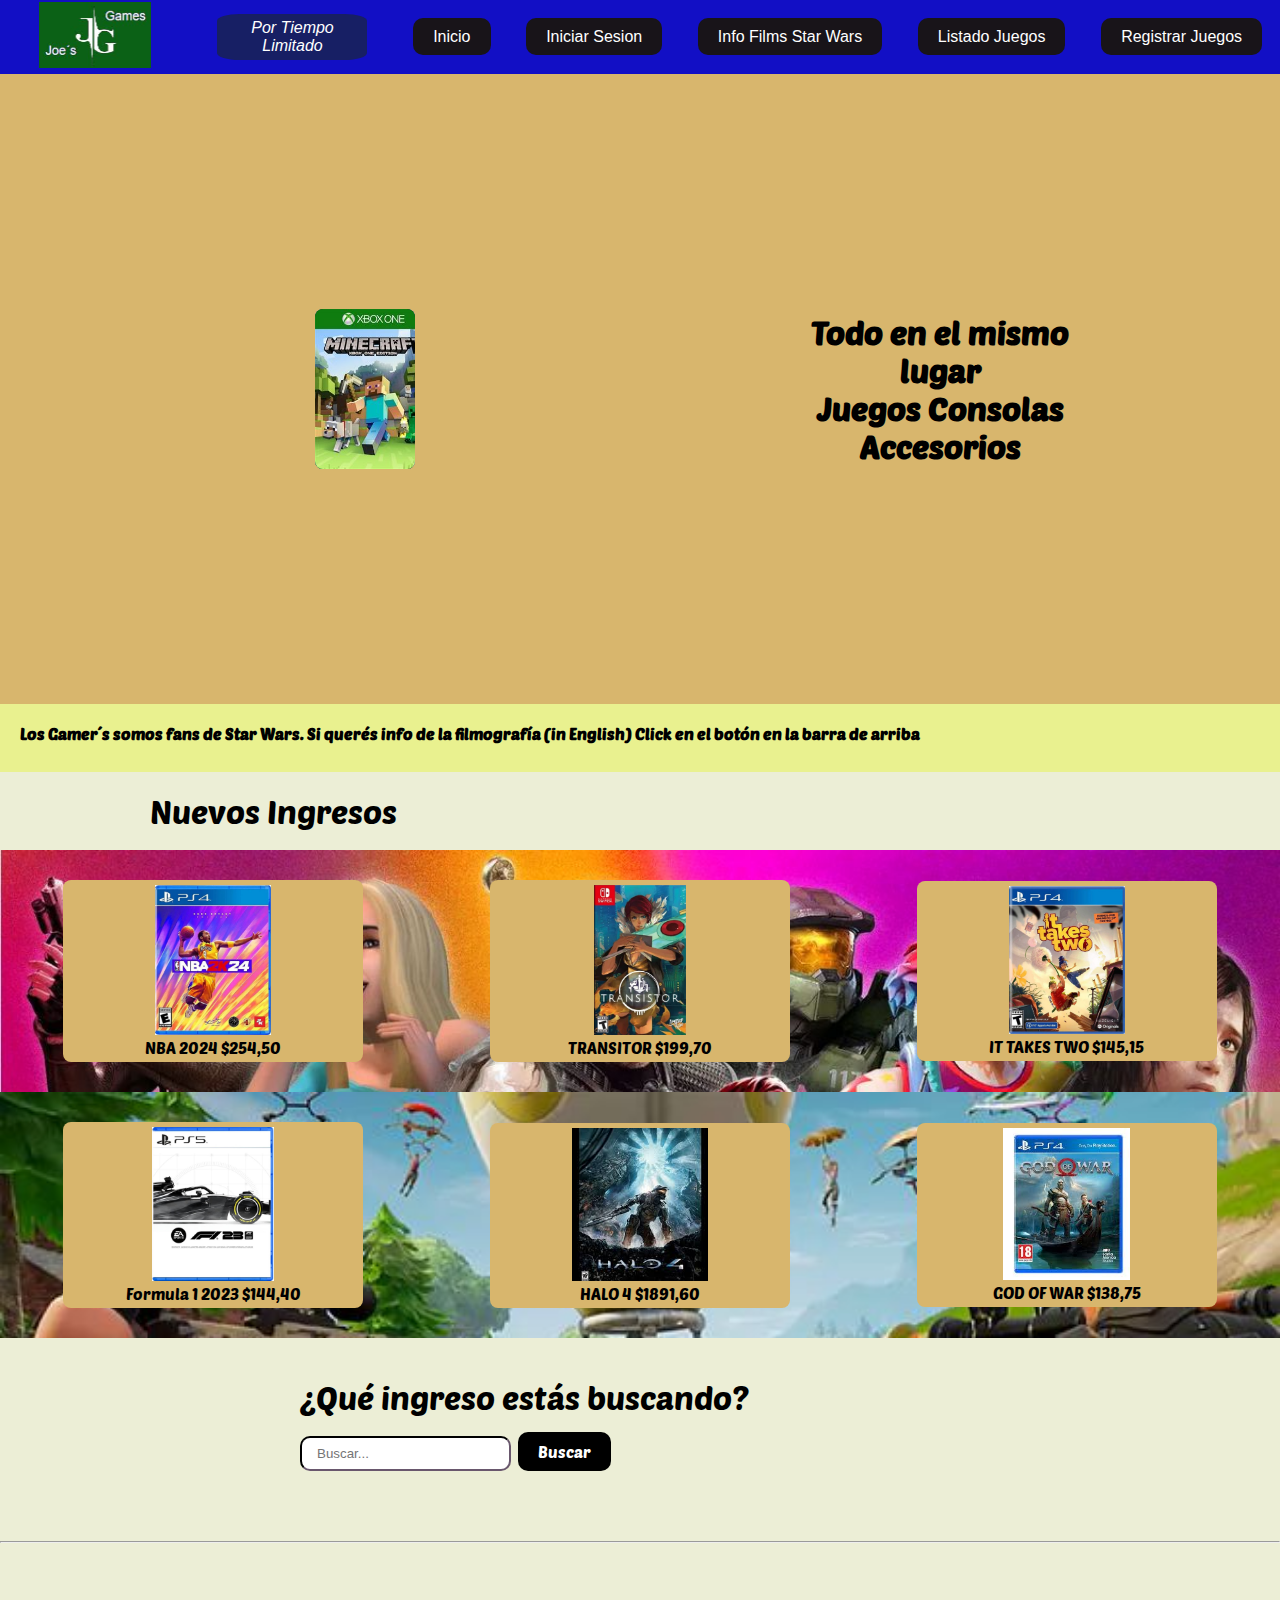
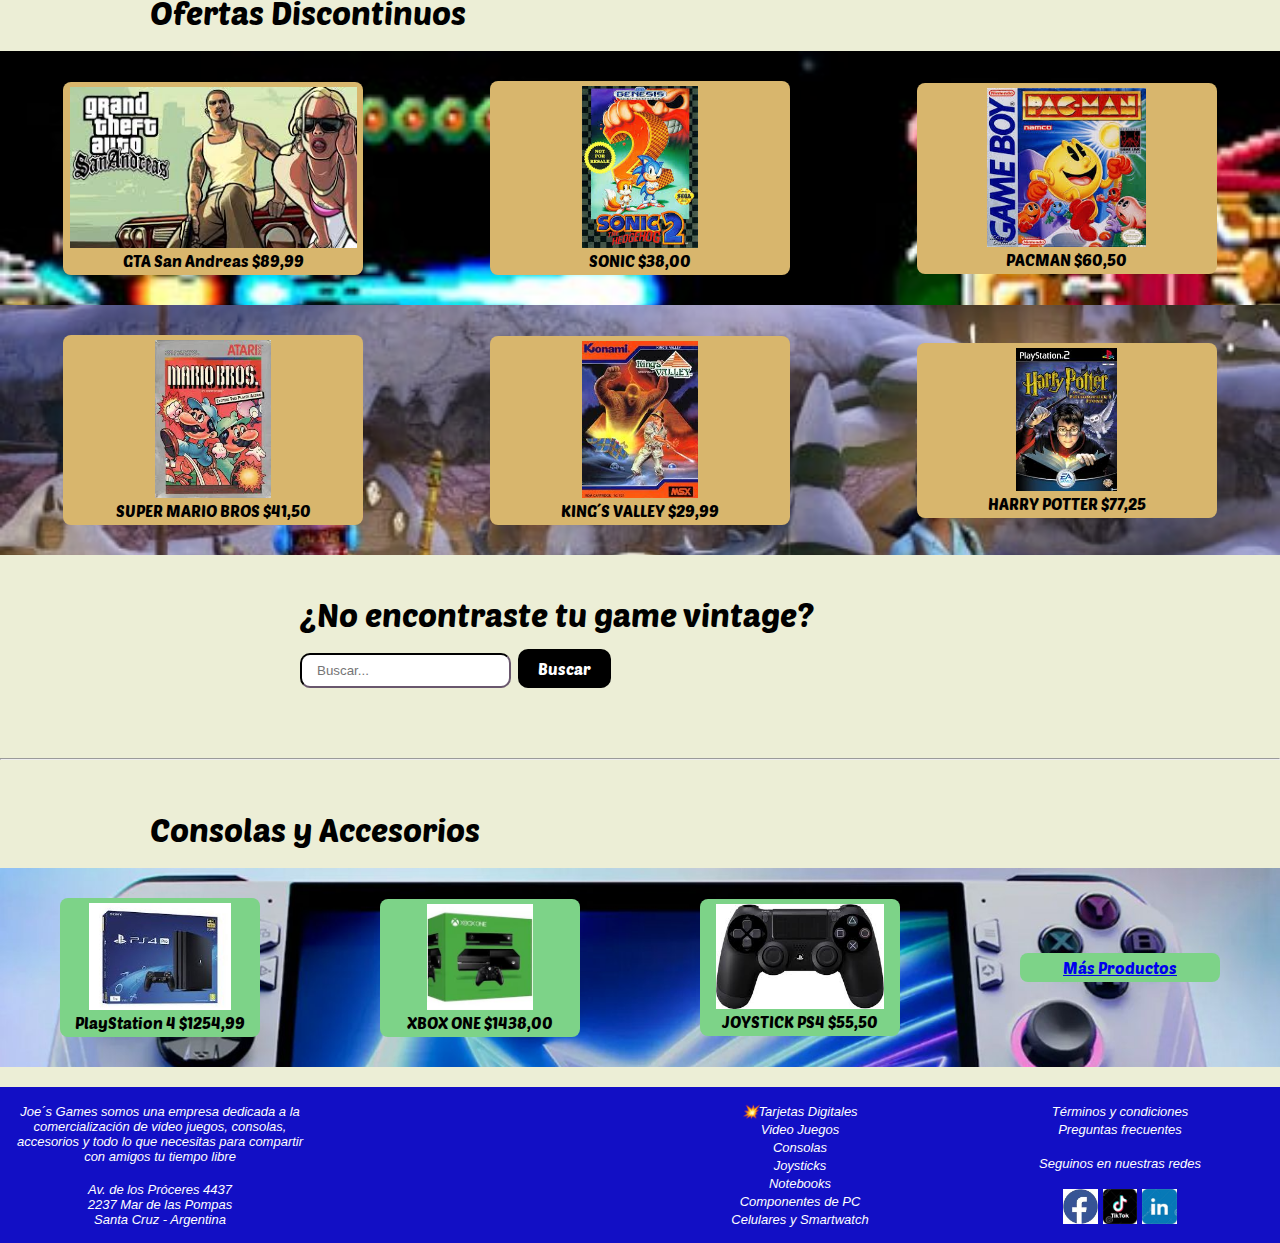
<file: index.html>
<!DOCTYPE html>
<html lang="en">

<head>
  <meta charset="UTF-8" />
  <meta name="viewport" content="width=device-width, initial-scale=1.0" />
  <title>Joe´s Game</title>
  <link rel="stylesheet" href="style.css" />
  <link
    href="https://fonts.googleapis.com/css2?family=Nunito+Sans:ital,opsz,wght@0,6..12,200..1000;1,6..12,200..1000&display=swap"
    rel="stylesheet" />
    <link rel="preconnect" href="https://fonts.gstatic.com" crossorigin>
<link href="https://fonts.googleapis.com/css2?family=Poetsen+One&display=swap" rel="stylesheet">
<link
    rel="stylesheet"
    href="https://cdnjs.cloudflare.com/ajax/libs/animate.css/4.1.1/animate.min.css"/>
</head>

<body>
  <header>
    <nav>
      <div class="barrasup2"><img src="img/joesgame.jpg" alt="logo" width="75%" height="50%"> </div>
      <div class="barrasup">Por Tiempo Limitado</div>
      <div ><a href="index.html" class="btn_iniciar_sesion" id="iniciar_sesion" target="_blank">Inicio</a></div>
      <div ><a href="iniciosesion.html" class="btn_iniciar_sesion" id="iniciar_sesion" target="_blank">Iniciar Sesion</a></div>
      <div ><a href="filmsSW.html" class="btn_iniciar_sesion" id="iniciar_sesion" target="_blank">Info Films Star Wars</a></div>
      <div ><a href="consultadbbs.php" class="btn_iniciar_sesion" id="iniciar_sesion" target="_blank">Listado Juegos</a></div>
      <div ><a href="registrar.html" class="btn_iniciar_sesion" id="iniciar_sesion" target="_blank">Registrar Juegos</a></div>
    </nav>
  </header>
  <main>
    <div class="calesita">
    <div id="carru">
        <div class="cartas" id="carta1"></div>
        <div class="cartas" id="carta2"></div>
        <div class="cartas" id="carta3"></div>
        <div class="cartas" id="carta4"></div>
        <div class="cartas" id="carta5"></div>
        <div class="cartas" id="carta6"></div>
        <div class="cartas" id="carta7"></div>
        <div class="cartas" id="carta8"></div>
    </div>
    <div id="ladocarru" ><h1 class="animate__animated animate__flip">Todo en el mismo lugar  </h1><h1 class="animate__animated animate__flip">Juegos Consolas Accesorios</h1></div>
</div>
<div id="pelisSW" class="titulosecc3">
<h4>Los Gamer´s somos fans de Star Wars. Si querés info de la filmografía (in English) Click en el botón en la barra de arriba</h4><br>
</div>
    
    <div class="titulosecc">Nuevos Ingresos</div>
    <div class="cajas">
      <div class="itemcaja"><img src="img/nba.jpg" alt="nba" width="40%"><p>NBA 2024  $254,50</p></div>
      <div class="itemcaja"><img src="img/transitor.jpg" alt="transitor" width="32%"><p>TRANSITOR  $199,70</p></div>
      <div class="itemcaja"><img src="img/itakestwo.jpg" alt="itakestwo" width="40%"><p>IT TAKES TWO  $145,15</p></div>
    </div>
    <div class="cajas2">
      <div class="itemcaja"><img src="img/f1.jpg" alt="f1" width="42%"><p>Formula 1 2023 $144,40</p></div>
      <div class="itemcaja"><img src="img/halo.jpg" alt="halo" width="47%"><p>HALO 4  $1891,60</p></div>
      <div class="itemcaja"><img src="img/god.jpg" alt="god" width="44%"><p>GOD OF WAR  $138,75</p></div>
    </div>
    <section class="titulosecc">
      <div class="titulosecc">
        <p>¿Qué ingreso estás buscando?</p>
        <form action="">
          <input class="input_buscar" type="text" placeholder="Buscar..." />
          <a href="#" class="btn_buscar">Buscar</a>
        </form>
      </div>
    </section>
    <hr class="hr" />
    <div class="titulosecc">Ofertas Discontinuos</div>
    <div class="cajas3">
      <div class="itemcaja"><img src="img/gta.jpg" alt="gta" width="99%"><p>GTA San Andreas  $89,99</p></div>
      <div class="itemcaja"><img src="img/sonic.jpg" alt="sonic" width="40%"><p>SONIC  $38,00</p></div>
      <div class="itemcaja"><img src="img/pacman.jpg" alt="pacman" width="55%"><p>PACMAN  $60,50</p></div>
    </div>
    <div class="cajas4">
      <div class="itemcaja"><img src="img/mario.jpg" alt="mario" width="40%"><p>SUPER MARIO BROS  $41,50</p></div>
      <div class="itemcaja"><img src="img/kings.jpg" alt="kings" width="40%"><p>KING´S VALLEY  $29,99</p></div>
      <div class="itemcaja"><img src="img/potter.jpg" alt="potter" width="35%"><p>HARRY POTTER  $77,25</p></div>
    </div>
    <section class="titulosecc">
      <div class="titulosecc">
        <p>¿No encontraste tu game vintage?</p>
        <form action="">
          <input class="input_buscar" type="text" placeholder="Buscar..." />
          <a href="#" class="btn_buscar">Buscar</a>
        </form>
      </div>
    </section>
    <hr class="hr" />
    <div class="titulosecc">Consolas y Accesorios</div>
    <div class="cajas5">
      <div class="itemcaja2"><img src="img/ps4.jpg" alt="ps4" width="75%"><p>PlayStation 4  $1254,99</p></div>
      <div class="itemcaja2"><img src="img/xbox.jpg" alt="xbox" width="56%"><p>XBOX ONE  $1438,00</p></div>
      <div class="itemcaja2"><img src="img/joystick.jpg" alt="joystick" width="88%"><p>JOYSTICK PS4  $55,50</p></div>
      <div class="itemcaja2"><a href="#">Más Productos</a></div>
    </div>
        
  </main>
  <footer>
    <div class="barrainf">
      <p class="link">Joe´s Games somos una empresa dedicada a la comercialización de video juegos, consolas, accesorios y todo lo que necesitas para compartir con amigos tu tiempo libre</p><br>
      <p class="link">Av. de los Próceres 4437</p>
      <p class="link">2237 Mar de las Pompas</p>
      <p class="link">Santa Cruz - Argentina</p>
      </div>
  <div class="barrainf">
    <iframe src="https://www.google.com/maps/embed?pb=!1m14!1m12!1m3!1d2004265.044338209!2d-70.64338163762318!3d-50.49153300684113!2m3!1f0!2f0!3f0!3m2!1i1024!2i768!4f13.1!5e0!3m2!1ses-419!2sar!4v1715287227944!5m2!1ses-419!2sar" width="150" height="112" style="border:0;" allowfullscreen="" loading="lazy" referrerpolicy="no-referrer-when-downgrade"></iframe>
  </div>
  <div class="barrainf">
    <p><a href="" class="link">💥Tarjetas Digitales</a></p>
    <p><a href="" class="link">Video Juegos</a></p>
    <p><a href="" class="link">Consolas</a></p>
    <p><a href="" class="link">Joysticks</a></p>
    <p><a href="" class="link">Notebooks</a></p>
    <p><a href="" class="link">Componentes de PC</a></p>
    <p><a href="" class="link">Celulares y Smartwatch</a></p>
  
</div>
  <div class="barrainf">
      <p><a href="" class="link">Términos y condiciones</a></p>
      <p><a href="" class="link">Preguntas frecuentes</a></p><br>
      <p class="link">Seguinos en nuestras redes</p><br>
      <p><a href="http://www.facebook.com" target="_blank" class="link"><img src="img/facebook.jpg" alt="" width="12%"></a>
        <a href="https://www.tiktok.com/es/" target="_blank" class="link"><img src="img/tiktok.jpg" alt="" width="12%"></a>
        <a href="https://ar.linkedin.com/" target="_blank" class="link"><img src="img/linkedin.jpg" alt="" width="12%"></a></p>
    
  </div>
  </footer>
</body>

</html>
</file>
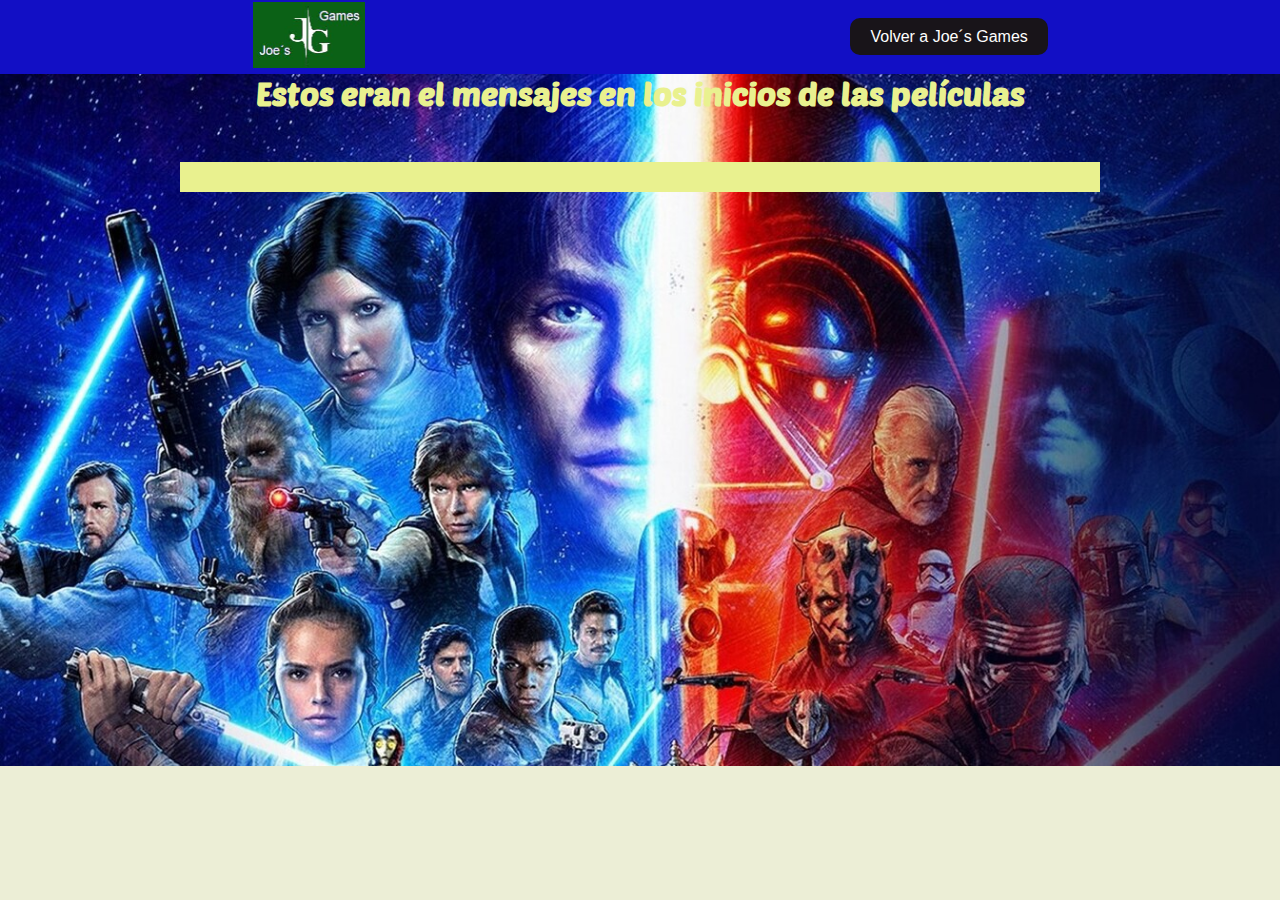
<file: filmsSW.html>
<!DOCTYPE html>
<html lang="en">
<head>
    <meta charset="UTF-8">
    <meta name="viewport" content="width=device-width, initial-scale=1.0">
    
    <title>Filmografía Star Wars</title>
    <link rel="stylesheet" href="style.css" />
  <link
    href="https://fonts.googleapis.com/css2?family=Nunito+Sans:ital,opsz,wght@0,6..12,200..1000;1,6..12,200..1000&display=swap"
    rel="stylesheet" />
    <link rel="preconnect" href="https://fonts.gstatic.com" crossorigin>
<link href="https://fonts.googleapis.com/css2?family=Poetsen+One&display=swap" rel="stylesheet">
</head>
<body>
  <header>
    <nav>
      <div class="barrasup2"><img src="img/joesgame.jpg" alt="logo" width="75%" height="50%"> </div>
      <div ><a href="index.html" class="btn_iniciar_sesion" id="iniciar_sesion">Volver a Joe´s Games</a></div>
    </nav>
  </header>
<main id="principalsw">
    <h1 id="titulo1">Estos eran el mensajes en los inicios de las películas</h1>
    <div id="pelisSW" class="titulosecc4"></div>
  
    
    <script src="apiSW.js"></script>
    <br><br><br><br>
  </main>
</body>
</html>
</file>
<file: style.css>
* {
  margin: 0;
  padding: 0;
  box-sizing: border-box;
 
}
body {
  background-color:  rgb(236, 238, 214);
  color: white;
  font-family: "Nunito", sans-serif;
}
nav {
  background-color: #120fc5;
    width: 100%;
  height: auto;
  display: flex;
  flex-direction: row;
  flex-wrap: wrap;
  justify-content: space-around;
  align-items: center;
}
.barrasup {
  width: 150px;
  height: auto;
  background-color: rgb(23, 31, 100);
  border-radius: 15%;
  margin: 10px;
  padding: 5px;
  font-family: "Nunito", sans-serif;
  color: white;
  text-align: center;
  font-style: oblique;
  font-size: medium;
}
.barrasup2 {
  width: 150px;
  height: auto;
  border-radius: 15%;
  margin: 2px;
  /*padding: 5px;*/
  font-family: "Nunito", sans-serif;
  color: white;
  text-align: center;
  font-style: oblique;
  font-size: medium;
}
.calesita {
    height: 70vh;
    display: flex;
    justify-content: center;
    align-items: center;
    background-color:  rgb(216, 182, 109);
}
#carru {
    perspective: 250px;
    width: 600px;
    height: 350px;
    position: relative;
}
.cartas {
    width: 100px;
    height: 160px;
    background-color: rgb(23, 88, 88);
    position: absolute;
    top: 95px;
    left: 125px;
    border-radius: 8px;
    cursor: pointer;
    animation: carrusel 8s linear infinite;
}

@keyframes carrusel {
    from {
        transform: rotateY(360deg) translateZ(150px);
        z-index: 10;
        opacity: 0.9;
    }
    50% {
        z-index: -10;
    }
    to {
        transform: rotateX(0deg) translateZ(150px);
    }
}
#carta1 {
    background-image: url(img/metal.jpg);
    background-size: cover;
    }
#carta2 {
    background-image: url(img/forza.jpg);
    background-size: cover;
    animation-delay: 1s;
}
#carta3 {
    background-image: url(img/sky.jpg);
    background-size: cover;
    animation-delay: 2s;
}
#carta4 {
    background-image: url(img/mickey.jpg);
    background-size: cover;
    animation-delay: 3s;
}
#carta5 {
    background-image: url(img/homefront.jpg);
    background-size: cover;
    animation-delay: 4s;
}
#carta6 {
    background-image: url(img/battlefield.jpg);
    background-size: cover;
    animation-delay: 5s;
}
#carta7 {
    background-image: url(img/fifa.avif);
    background-size: cover;
    animation-delay: 6s;
}
#carta8 {
    background-image: url(img/minecraft.jpg);
    background-size: cover;
    animation-delay: 7s;
}
#ladocarru h1{
    width: 300px;
  height: auto;
  font-family: "Poetsen One", sans-serif;
  font-size: xx-large;
  text-align: center;
  color: black;
}
.titulosecc {
  font-size: xx-large;
  background-color:  rgb(236, 238, 214);
  color: black;
  padding-left: 150px;
  padding-top: 20px;
  padding-bottom: 20px;
  font-family: "Poetsen One", sans-serif;
  }
  .titulosecc2 {
    height: 400px;
    width: 400px;
    border: 1px solid black;
    border-radius: 20px;
    margin-top: 30px;
    font-size: xx-large;
    background-color:  rgb(236, 238, 214);
    color: black;
    /*padding-left: 150px;*/
    padding-top: 50px;
    padding-bottom: 20px;
    font-family: "Poetsen One", sans-serif;
    }
    .titulosecc3 {
      font-size:medium;
      background-color:  rgb(233, 241, 143);
      color: black;
      padding-left: 20px;
      padding-top: 20px;
      padding-bottom: 10px;
      font-family: "Poetsen One", sans-serif;
      }
      .titulosecc4 {
        font-size:medium;
        background-color:  rgb(233, 241, 143);
        color: black;
        margin-left: 180px;
        margin-top: 50px;
        margin-right: 180px;
        margin-bottom: 502px;
        padding-left: 20px;
        padding-top: 20px;
        padding-bottom: 10px;
        font-family: "Poetsen One", sans-serif;
        }
        .titulosecc5 {
          height: 500px;
          width: 400px;
          border: 1px solid black;
          border-radius: 20px;
          margin-top: 30px;
          font-size: xx-large;
          background-color:  rgb(236, 238, 214);
          color: black;
          /*padding-left: 150px;*/
          padding-top: 50px;
          padding-bottom: 20px;
          font-family: "Poetsen One", sans-serif;
          }
  .formu {
    height: 650px;
    display: flex;
    justify-content: center;
    align-items: center;
    font-size: xx-large;
    background-image:url(img/fondo.jpg);
    background-size: cover;
    color: black;
    /*padding-left: 150px;*/
    padding-top: 20px;
    padding-bottom: 20px;
    font-family: "Poetsen One", sans-serif;
    text-align: center;
    }
  #regis {
    text-align: left;
    font-size: small;
  }
  #advierte {
    font-size: large;
    color: red;
  }
  .cajas {
    width: 100%;
  height: auto;
  background-image: url(img/mejores.jpg);
  background-size: cover;
  display: flex;
  flex-direction: row;
  flex-wrap: wrap;
  justify-content: space-around;
  align-items: center;
  font-family: "Poetsen One", sans-serif;
  }
  .cajas2 {
    width: 100%;
  height: auto;
  background-image: url(img/mejores2.jpg);
  background-size: cover;
  display: flex;
  flex-direction: row;
  flex-wrap: wrap;
  justify-content: space-around;
  align-items: center;
  font-family: "Poetsen One", sans-serif;
  }
  .cajas3 {
    width: 100%;
  height: auto;
  background-image: url(img/vintage1.jpg);
  background-size: cover;
  display: flex;
  flex-direction: row;
  flex-wrap: wrap;
  justify-content: space-around;
  align-items: center;
  font-family: "Poetsen One", sans-serif;
  }
  .cajas4 {
    width: 100%;
  height: auto;
  background-image: url(img/roblox.jpg);
  background-size: cover;
  display: flex;
  flex-direction: row;
  flex-wrap: wrap;
  justify-content: space-around;
  align-items: center;
  font-family: "Poetsen One", sans-serif;
  }
  .cajas5 {
    width: 100%;
  height: auto;
  background-image: url(img/consolas.jpg);
  background-size: cover;
  display: flex;
  flex-direction: row;
  flex-wrap: wrap;
  justify-content: space-around;
  align-items: center;
  font-family: "Poetsen One", sans-serif;
  }
  .itemcaja {
    width: 300px;
  height: auto;
  background-color: rgb(216, 182, 109);
  border-radius: 8px;
  margin: 30px;
  text-align: center;
  padding: 5px;
  color: black;
  font-family: "Poetsen One", sans-serif;
  }
  .itemcaja2 {
    width: 200px;
  height: auto;
  background-color: rgb(125, 211, 136);
  border-radius: 8px;
  margin: 30px;
  text-align: center;
  padding: 5px;
  color: black;
  font-family: "Poetsen One", sans-serif;
  }
 
footer {
  background-color: #120fc5;
  margin-top: 20px;
    width: 100%;
  height: auto;
  display: flex;
  flex-direction: row;
  flex-wrap: wrap;
  justify-content: space-around;
  align-items: center;
}
.barrainf {
  width: 300px;
  height: auto;
  background-color: #120fc5;
    margin: 10px;
  padding: 5px;
  font-family: "Nunito", sans-serif;
  color: white;
  text-align: center;
  font-style: oblique;
  font-size: medium;
}

.link {
  color: white;
  text-decoration: none;
  font-size: small;
 }
.hr {
  color: black;
  margin-top: 30px;
  margin-bottom: 30px;
}

.btn_buscar {
  padding: 10px 20px;
  background-color: black;
  color: white;
  text-decoration: none;
  border-radius: 10px;
  border-color: #181419;
  font-size: medium;
}
.btn_iniciar_sesion {
  padding: 10px 20px;
  background-color: #181419; 
  color: white;
  text-decoration: none;
  border-radius: 10px;
  border-color: #181419;
}
.input_buscar {
  padding: 8px 15px;
  border-radius: 10px;
  border-color: #181419;
  margin-top: 20px;
}
#principalsw {
  background-image: url(img/starwars.jpeg);
  background-size: cover;
}
#titulo1 {
  text-align: center;
  color: rgb(233, 241, 143);
  font-family: "Poetsen One", sans-serif;
}
label {
  font-size:large;
}
</file>
